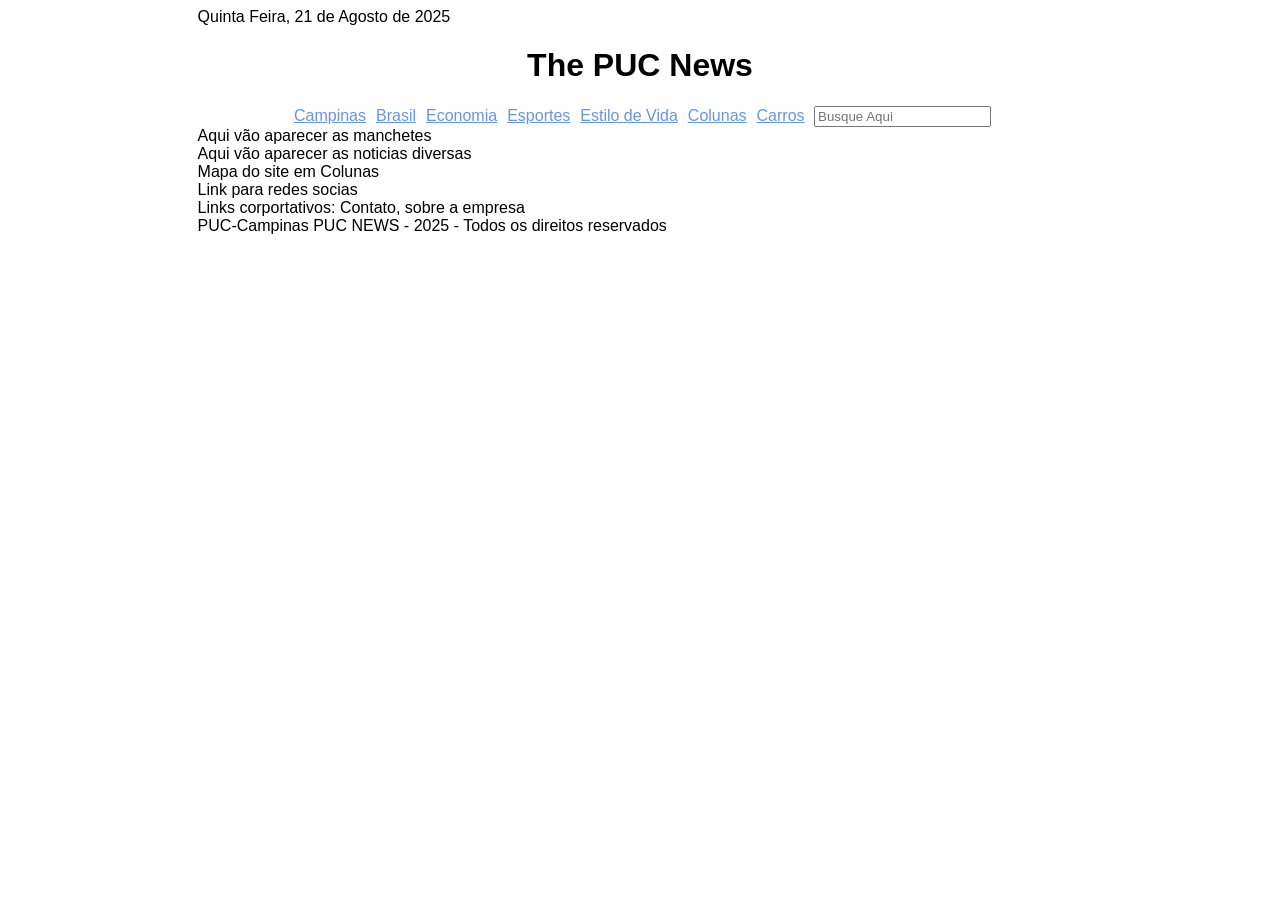
<file: INTRODUÇÃO ÁS TECNOLOGIAS PARA WEB/Aula I/PUCNEWS/index.html>
<!DOCTYPE html>
<html lang="pt">
<head>
    <meta charset="UTF-8">
    <title>Jornal Puc News - Seu Portal de Notícias </title>
    <link href="styles/base.css" rel="stylesheet">
</head>
<body>
    <div id="wrapper">
            <div id="header">
                <p>Quinta Feira, 21 de Agosto de 2025</p>
                <h1>The PUC News</h1>
            <div id="toolbar">
                <ul id="mainMenu">
                        <li><a href "#">Campinas</a></li>
                        <li><a href "#">Brasil</a></li>
                        <li><a href "#">Economia</a></li>
                        <li><a href "#">Esportes</a></li>
                        <li><a href "#">Estilo de Vida</a></li>
                        <li><a href "#">Colunas</a></li>
                     <li><a href "#">Carros</a></li>
                    </ul>
                     <input id="searchField" type="text" placeholder="Busque Aqui"/>
                </div>
            </div>
            <div id="content">
                <div id="breakNews">
                    <p>Aqui vão aparecer as manchetes</p>
                </div>
                <div id="miscNews">
                    <p>Aqui vão aparecer as noticias diversas</p>
                </div>
            </div>
            <div id="footer">
                <div id="sitemap">
                    <p>Mapa do site em Colunas</p>
                </div>
                <div id="social">
                    <p>Link para redes socias</p>
                </div>
                <div id="companyLinks">
                    <p>Links corportativos: Contato, sobre a empresa</p>
                </div>
                <div id="rightBar">
                    <p>PUC-Campinas PUC NEWS - 2025 - Todos os direitos reservados</p>
                </div>
            </div>
        </div>
    </body>
</html>
</file>
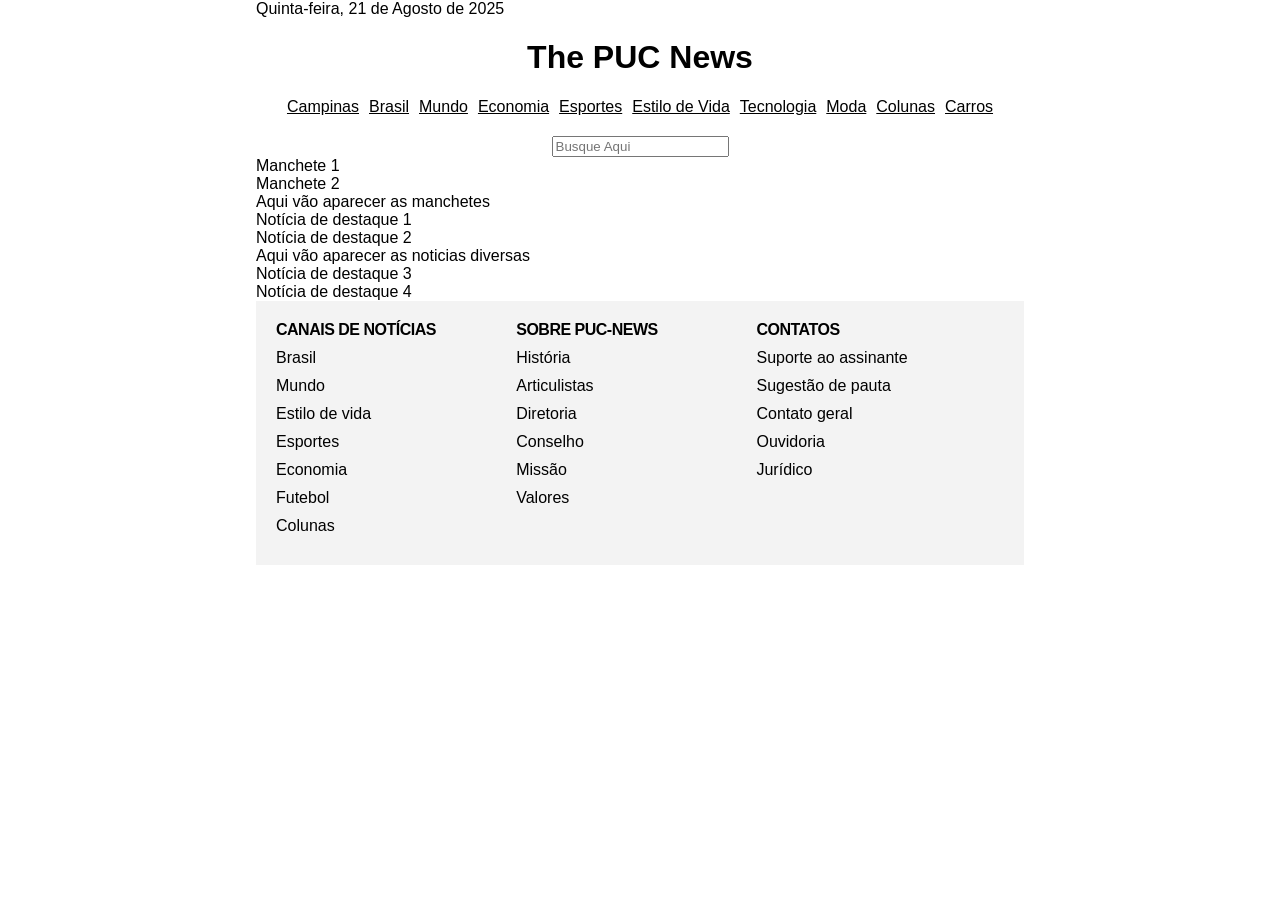
<file: INTRODUÇÃO ÁS TECNOLOGIAS PARA WEB/Aula II/PUCNEWS/index.html>
<!DOCTYPE html>
<html lang="pt">
<head>
    <meta charset="UTF-8" />
    <title>Jornal Puc News - Seu Portal de Notícias</title>
    <link href="styles/base.css" rel="stylesheet" />
</head>
<body>
    <div id="wrapper">
        <div id="header">
            <p class="dateInfo">Quinta-feira, 21 de Agosto de 2025</p>
            <h1>The PUC News</h1>
            <div id="toolbar">
                <ul id="mainMenu">
                    <li><a href="#">Campinas</a></li>
                    <li><a href="#">Brasil</a></li>
                    <li><a href="#">Mundo</a></li>
                    <li><a href="#">Economia</a></li>
                    <li><a href="#">Esportes</a></li>
                    <li><a href="#">Estilo de Vida</a></li>
                    <li><a href="#">Tecnologia</a></li>
                    <li><a href="#">Moda</a></li>
                    <li><a href="#">Colunas</a></li>
                    <li><a href="#">Carros</a></li>
                </ul>
                <input id="searchField" type="text" placeholder="Busque Aqui" />
            </div>
        </div>

        <div id="content">
            <div id="breakNews">
                <div class="breakNewsEntry">
                    <p>Manchete 1</p>
                </div>
                <div class="breakNewsEntry">
                    <p>Manchete 2</p>
                </div>
                <p>Aqui vão aparecer as manchetes</p> 
            </div>

            <div id="miscNews">
                <div id="firstColumn">
                    <div class="miscEntry">
                        <p>Notícia de destaque 1</p>
                    </div>
                    <div class="miscEntry">
                        <p>Notícia de destaque 2</p>
                    </div>
                    <p>Aqui vão aparecer as noticias diversas</p> 
                </div>
                <div id="secondColumn">
                    <div class="miscEntry">
                        <p>Notícia de destaque 3</p>
                    </div>
                    <div class="miscEntry">
                        <p>Notícia de destaque 4</p>
                    </div>
                </div>
            </div>
        </div>

        <div id="footer">
            <div id="sitemap">
                <ul>
                    <p>CANAIS DE NOTÍCIAS</p>
                    <li><a href="#">Brasil</a></li>
                    <li><a href="#">Mundo</a></li>
                    <li><a href="#">Estilo de vida</a></li>
                    <li><a href="#">Esportes</a></li>
                    <li><a href="#">Economia</a></li>
                    <li><a href="#">Futebol</a></li>
                    <li><a href="#">Colunas</a></li>
                </ul>
                <ul>
                    <p>SOBRE PUC-NEWS</p>
                    <li><a href="#">História</a></li>
                    <li><a href="#">Articulistas</a></li>
                    <li><a href="#">Diretoria</a></li>
                    <li><a href="#">Conselho</a></li>
                    <li><a href="#">Missão</a></li>
                    <li><a href="#">Valores</a></li>
                </ul>
                <ul>
                    <p>CONTATOS</p>
                    <li><a href="#">Suporte ao assinante</a></li>
                    <li><a href="#">Sugestão de pauta</a></li>
                    <li><a href="#">Contato geral</a></li>
                    <li><a href="#">Ouvidoria</a></li>
                    <li><a href="#">Jurídico</a></li>
                </ul>
            </div>
            <div id="social">
                <p>Link para redes sociais</p>
            </div>
            <div id="companyLinks">
                <p>Links corporativos: Contato, sobre a empresa</p>
            </div>
            <div id="lawBar">
                <p>PUC-Campinas - 2025 - Todos os direitos reservados</p>
            </div>
        </div>
    </div>
</body>
</html>
</file>
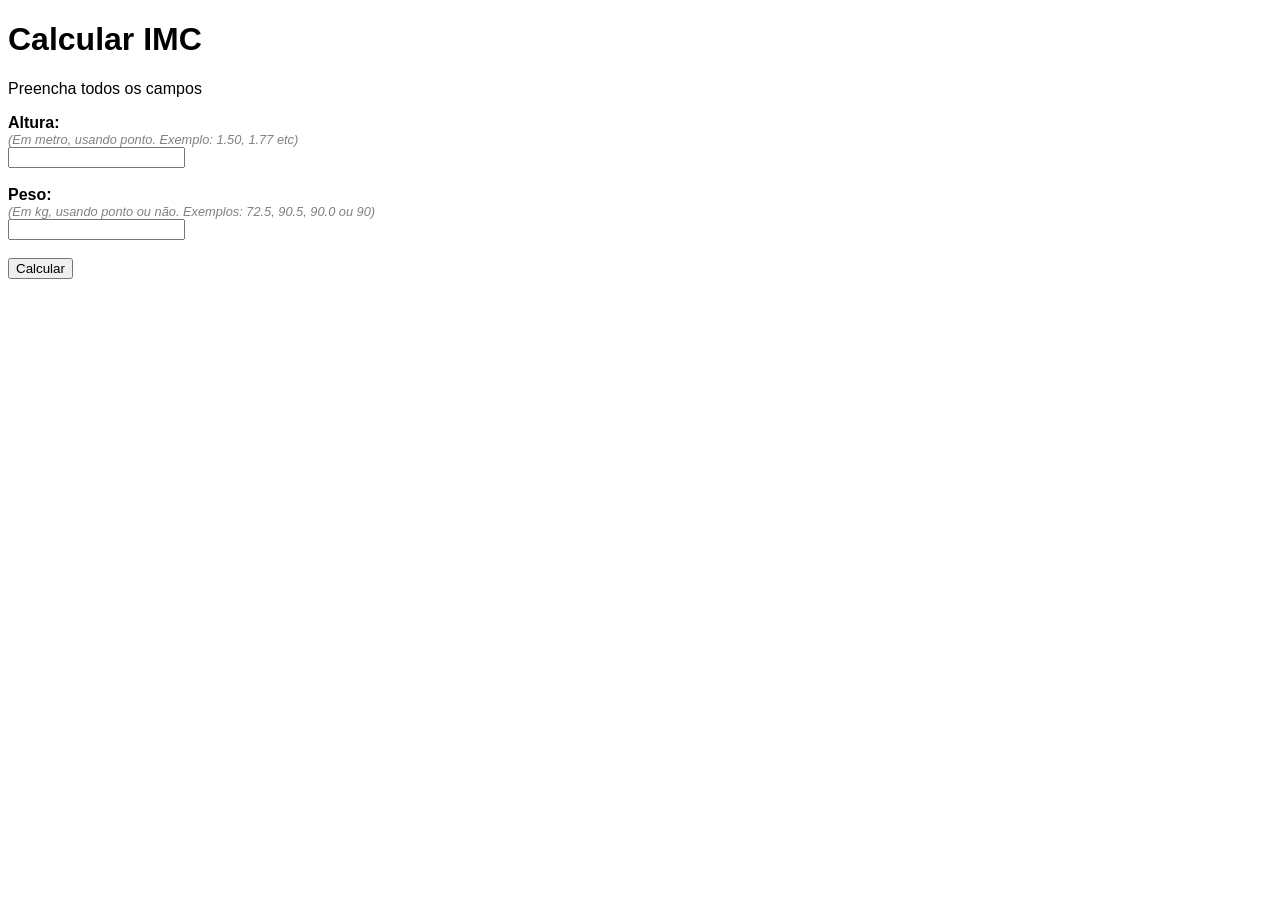
<file: INTRODUÇÃO ÁS TECNOLOGIAS PARA WEB/Aula III - JS/IMC/index.html>
<!DOCTYPE html>
<html lang="en">
<head>
    <title>Calcular IMC</title>
    <link href="styles/base.css" rel="stylesheet" type="text/css"/>

    

    <script>
        //Versão 1  - Errada
        /*
        function calcularIMC(peso, altura){
            return  peso/(altura*altura);
            return imc;
        }
        */

        //Versão 2  - Correta
        function calcularIMC(peso, altura){
            return peso / (altura * altura);
        }

        function executarCalculo(){
            /*
                Obter os dados digitados pelo usuário no formulario,
                nos campos txtPeso e TxtAltura.
                atribuímos os dados em constantes para, fazermos o calculo

                document(representa todo o html) quando usamos a função "getElementById", 
                será retornado o elemento inteiro.
                Então, queremos o apenas o atributo value do elemnto input (não o elemnto inteiro)
            */
            const p = document.getElementById("txtPeso").value
            console.log(p);

            const a = document.getElementById("txtAltura").value
            console.log(a);

            const imc = calcularIMC(p, a);

            /*
                Vamos usar a impressão de console
                Console é um recurso do inspector(inspetor)
                que ajuda o programador a verificar o que está 
                acontecendo
            */

            console.log("O valor do IMC é: " + imc)
        }
    </script>

</head>
<body>
    <h1>Calcular IMC</h1>
    <p>Preencha todos os campos</p>

    <label for="txtAltura">Altura:</label><br/>
    <p class="hint">
        (Em metro, usando ponto. Exemplo: 1.50, 1.77 etc)
    </p>
    <input id="txtAltura" type="text" required><br/><br/>

    <label for="txtPeso">Peso:</label><br/>
    <p class="hint">
        (Em kg, usando ponto ou não. Exemplos: 72.5, 90.5, 90.0 ou 90)
    </p>
    <input id="txtPeso" type="text" required><br/><br/>

    <button id="btnCalcularIMC" onclick="executarCalculo();">Calcular</button>
</body>
</html>
</file>
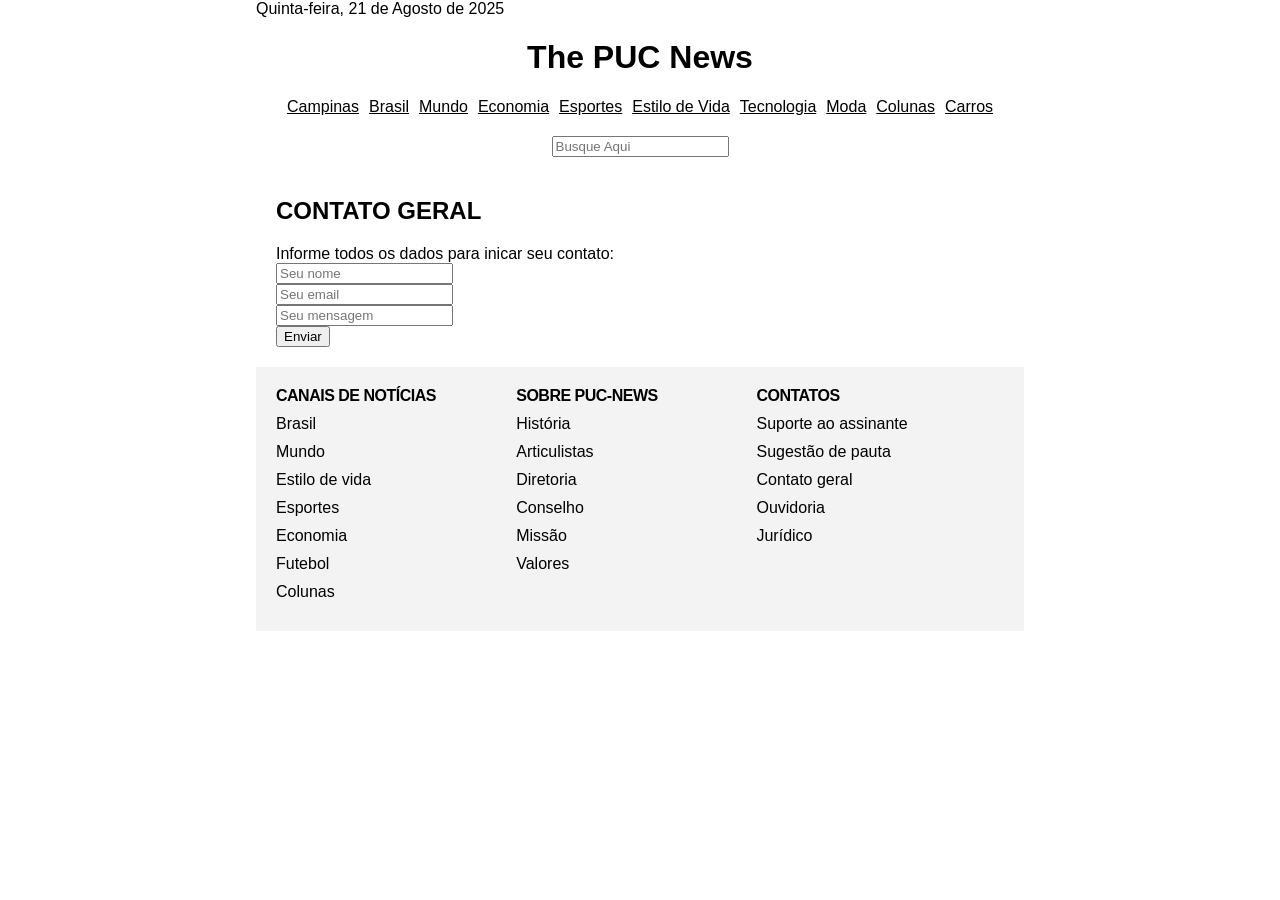
<file: INTRODUÇÃO ÁS TECNOLOGIAS PARA WEB/Aula II/PUCNEWS/pages/contactus.html>
<!DOCTYPE html>
<html lang="pt">
<head>
    <meta charset="UTF-8" />
    <title>Jornal Puc News - Seu Portal de Notícias</title>
    <link href="../styles/base.css" rel="stylesheet" />
    <link href="../styles/contactus.css" rel="stylesheet" />
</head>
<body>
    <div id="wrapper">
        <div id="header">
            <p class="dateInfo">Quinta-feira, 21 de Agosto de 2025</p>
            <h1>The PUC News</h1>
            <div id="toolbar">
                <ul id="mainMenu">
                    <li><a href="#">Campinas</a></li>
                    <li><a href="#">Brasil</a></li>
                    <li><a href="#">Mundo</a></li>
                    <li><a href="#">Economia</a></li>
                    <li><a href="#">Esportes</a></li>
                    <li><a href="#">Estilo de Vida</a></li>
                    <li><a href="#">Tecnologia</a></li>
                    <li><a href="#">Moda</a></li>
                    <li><a href="#">Colunas</a></li>
                    <li><a href="#">Carros</a></li>
                </ul>
                <input id="searchField" type="text" placeholder="Busque Aqui" />
            </div>
        </div>
        <div id="content"> 
            <h2>CONTATO GERAL</h2>
            <p>Informe todos os dados para inicar seu contato:</p>
            <input id="nome" type="text" placeholder="Seu nome"><br>
            <input id="email" type="text" placeholder="Seu email"><br>
            <input id="mensagem" type="text" placeholder="Seu mensagem"><br>
            <button id="btnEnviar">Enviar</button>
        
        </div>
        <div id="footer">
            <div id="sitemap">
                <ul>
                    <p>CANAIS DE NOTÍCIAS</p>
                    <li><a href="#">Brasil</a></li>
                    <li><a href="#">Mundo</a></li>
                    <li><a href="#">Estilo de vida</a></li>
                    <li><a href="#">Esportes</a></li>
                    <li><a href="#">Economia</a></li>
                    <li><a href="#">Futebol</a></li>
                    <li><a href="#">Colunas</a></li>
                </ul>
                <ul>
                    <p>SOBRE PUC-NEWS</p>
                    <li><a href="#">História</a></li>
                    <li><a href="#">Articulistas</a></li>
                    <li><a href="#">Diretoria</a></li>
                    <li><a href="#">Conselho</a></li>
                    <li><a href="#">Missão</a></li>
                    <li><a href="#">Valores</a></li>
                </ul>
                <ul>
                    <p>CONTATOS</p>
                    <li><a href="#">Suporte ao assinante</a></li>
                    <li><a href="#">Sugestão de pauta</a></li>
                    <li><a href="#">Contato geral</a></li>
                    <li><a href="#">Ouvidoria</a></li>
                    <li><a href="#">Jurídico</a></li>
                </ul>
            </div>
            <div id="social">
                <p>Link para redes sociais</p>
            </div>
            <div id="companyLinks">
                <p>Links corporativos: Contato, sobre a empresa</p>
            </div>
            <div id="lawBar">
                <p>PUC-Campinas - 2025 - Todos os direitos reservados</p>
            </div>
        </div>
    </div>
</body>
</html>
</file>
<file: INTRODUÇÃO ÁS TECNOLOGIAS PARA WEB/Aula I/PUCNEWS/styles/base.css>
body{
    font-family: Arial, Helvetica, sans-serif;
    color:black;
    background-color: white;
}

#header h1{
    text-align: center;
    font-size: xx-large;
}

#toolbar{
    text-align: center;
}

#mainMenu{
    display: inline-flex ;
    padding: 0px;
    margin:0px;
    list-style: none;
}

#mainMenu li{
    padding-left: 5px;
    padding-right: 5px;
}

#mainMenu li a{
    color: cornflowerblue; 

}

#mainMenu li a:hover{
    color: gray; 
    
}

#mainMenu li a:visit{
    color: cornflowerblue; 
    
}

p{
    margin: 0px;
    padding: 0px;
}

#wrapper{
    margin: 0 auto;
    /*border:5px solid rgb(0, 0, 0);*/
    width: 70%;
}

#header{
   /* border: 3px solid yellow;*/
    background-color: white;
}

#content{
    /*border: 3px solid black;*/
    background-color: white;
}

#footer{
    /*border:3px solid violet*/
}
</file>
<file: INTRODUÇÃO ÁS TECNOLOGIAS PARA WEB/Aula II/PUCNEWS/styles/base.css>
body{
    font-family: Arial, Helvetica, sans-serif;
    color:black;
    margin:0;
    padding: 0;
}
p{
    margin:0;
    padding:0;
}

#superbar{
    background-color: black;
    color:white;
    min-height: 40px;
}

#wrapper{
    /*border: 1px dotted red;*/
    width: 60%;
    margin:0 auto; /* por quê? */
}


#header{
    text-align: center;
}

#header .dateInfo{
    text-align: left;
}

#mainMenu{
    margin:0;
    padding:0;
    list-style: none;
    display: inline-flex;
    text-align: center;
    margin-bottom: 20px;
}

#mainMenu li{
    margin-left: 5px;
    margin-right: 5px;
}

#mainMenu a{
    color:black;
}

#mainMenu a:hover{
    color:cornflowerblue;
}

#content{
}

#footer{
    background-color: #f3f3f3;
    padding: 20px;
}

#sitemap{
    display: inline-flex;
    width: 100%;
}

#sitemap ul{
    margin:0px;
    list-style: none;
    padding:0px;
    width: 33%;
}

#sitemap ul p{
    margin: 0;
    font-weight: bold;
    letter-spacing: -0.5px;
}

#sitemap ul li{
    margin-top: 10px;
    margin-bottom: 10px
}

#sitemap ul li a{
    color: black;
    text-decoration: none;
}

#sitemap ul li a:hover{
    text-decoration: underline;
}

#social, #companyLinks, #lawBar{
    display: none;
}
</file>
<file: INTRODUÇÃO ÁS TECNOLOGIAS PARA WEB/Aula III - JS/IMC/styles/base.css>
body{
    font-family: Arial,Arial, Helvetica, sans-serif;
}
h1{
    font-size: xx-large;
}

label{
    font-weight: bold;
}

.hint{
    margin: 0;
    padding: 0;
    font-size: 0.8em;
    font-style: italic;
    color: gray;
}
</file>
<file: INTRODUÇÃO ÁS TECNOLOGIAS PARA WEB/Aula II/PUCNEWS/styles/contactus.css>
#content{
    padding: 20px;
}
</file>
